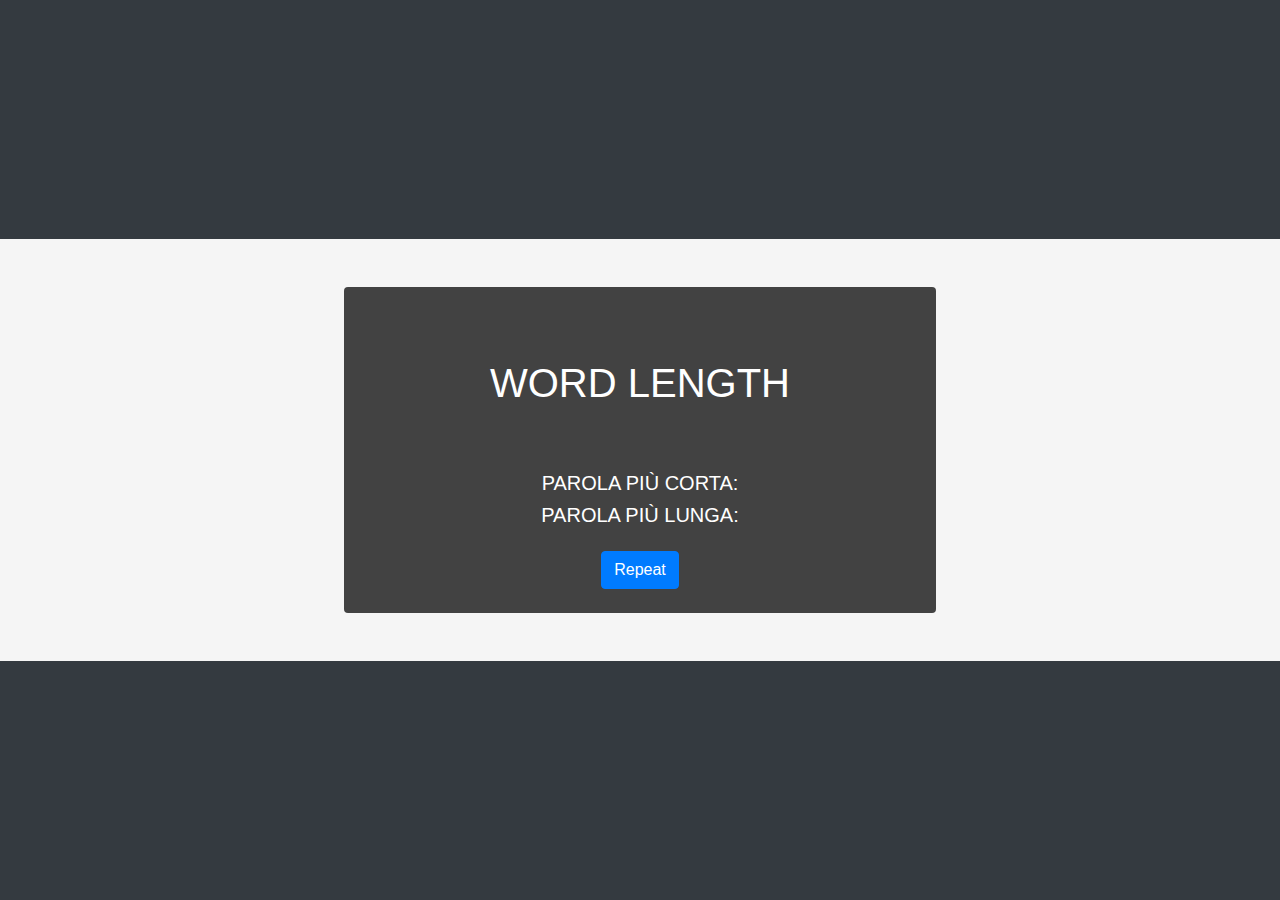
<file: snack-1/index.html>
<!DOCTYPE html>
<html lang="en">
<head>
    <meta charset="UTF-8">
    <meta name="viewport" content="width=device-width, initial-scale=1.0">
    <link rel="stylesheet" href="https://cdn.jsdelivr.net/npm/bootstrap@4.4.1/dist/css/bootstrap.min.css" integrity="sha384-Vkoo8x4CGsO3+Hhxv8T/Q5PaXtkKtu6ug5TOeNV6gBiFeWPGFN9MuhOf23Q9Ifjh" crossorigin="anonymous">
    <link rel="stylesheet" href="./css/style.css">

    <title>word length</title>
</head>
<body class="d-flex justify-content-center align-items-center min-vh-100 text-uppercase bg-dark text-white">
    <div class="container-fluid p-5">
        <div class="d-flex justify-content-center">
            <div class=" color-backg col-md-6 text-center rounded p-4">
                <h1 class="p-5">Word Length</h1>
                <div class="mt-3">
                    <h5>Parola più corta: <span id="first-result" class="text-success"></span></h5>
                    <h5>Parola più lunga: <span id="second-result" class="text-success"></span></h5>
                </div>
                <h2 id="same-result" class="text-warning"></h2>
                <button id="repeat" class="btn btn-primary mt-3">Repeat</button>
            </div>
        </div>
    </div>

    <script src="./js/script.js"></script>
</body>
</html>
</file>
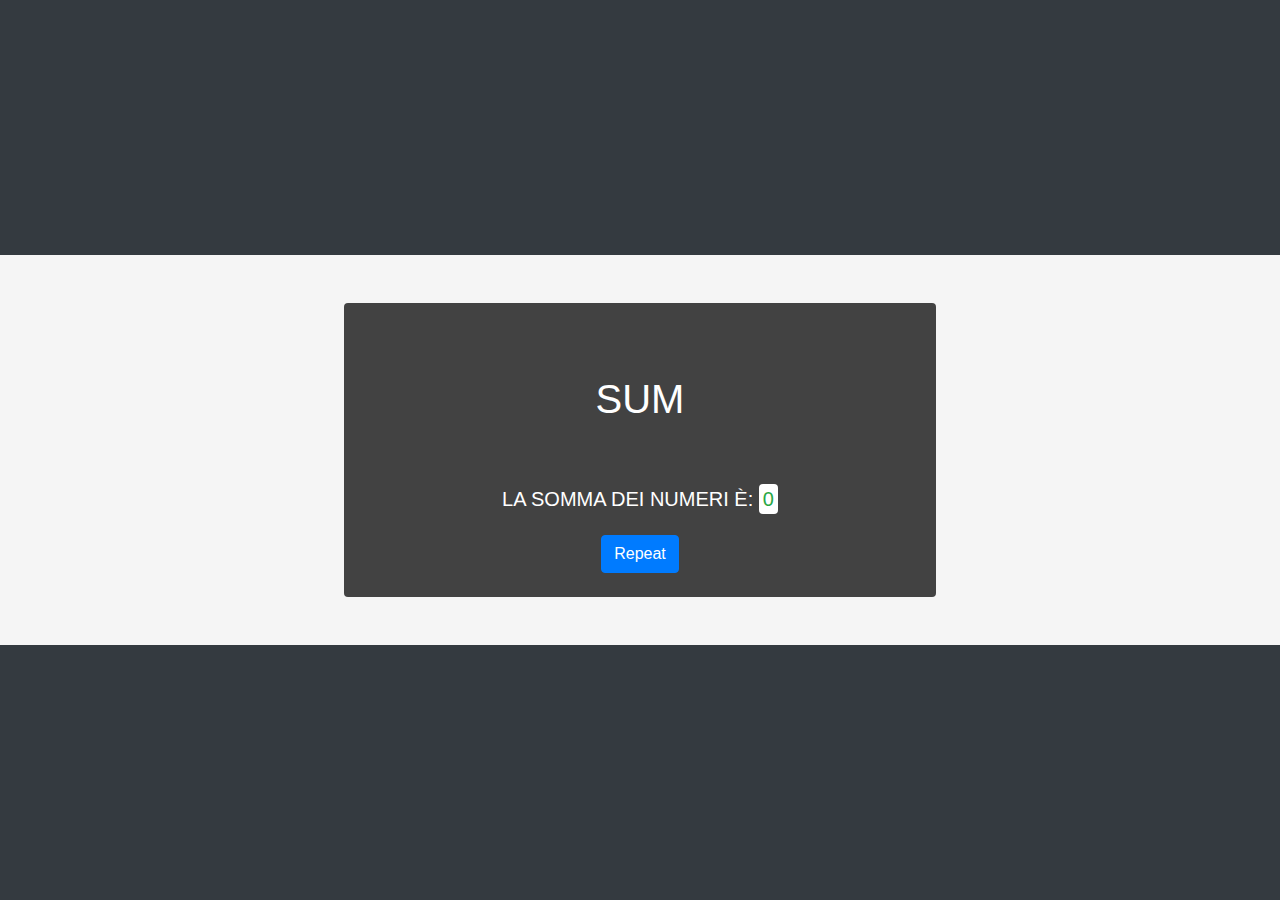
<file: snack-2/index.html>
<!DOCTYPE html>
<html lang="en">
<head>
    <meta charset="UTF-8">
    <meta name="viewport" content="width=device-width, initial-scale=1.0">
    <link rel="stylesheet" href="https://cdn.jsdelivr.net/npm/bootstrap@4.4.1/dist/css/bootstrap.min.css" integrity="sha384-Vkoo8x4CGsO3+Hhxv8T/Q5PaXtkKtu6ug5TOeNV6gBiFeWPGFN9MuhOf23Q9Ifjh" crossorigin="anonymous">
    <link rel="stylesheet" href="../snack-2/css/style.css">

    <title>Sum numbers</title>
</head>
<body class="d-flex justify-content-center align-items-center min-vh-100 text-uppercase bg-dark text-white">
    <div class="container-fluid p-5">
        <div class="d-flex justify-content-center">
            <div class=" color-backg col-md-6 text-center rounded p-4">
                <h1 class="p-5">Sum</h1>
                <div class="mt-3">
                    <h5>La somma dei numeri è: <span id="result" class="text-success bg-white rounded p-1"></span></h5>
                    
                </div>
                <button id="repeat" class="btn btn-primary mt-3">Repeat</button>

         
            </div>
        </div>
    </div>

    <script src="../snack-2/js/script.js"></script>
</body>
</html>
</file>
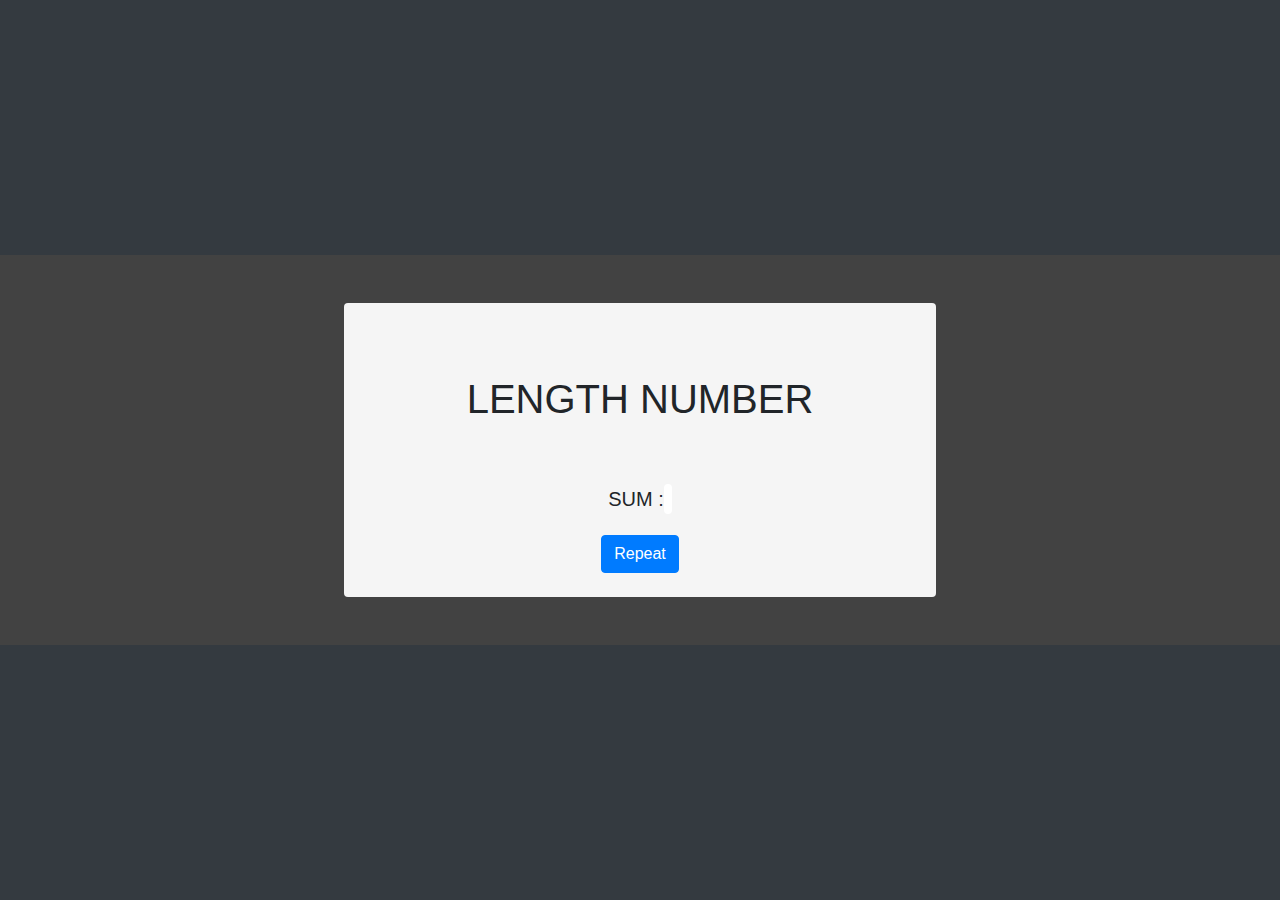
<file: snack-3/index.html>
<!DOCTYPE html>
<html lang="en">
<head>
    <meta charset="UTF-8">
    <meta name="viewport" content="width=device-width, initial-scale=1.0">
    <link rel="stylesheet" href="https://cdn.jsdelivr.net/npm/bootstrap@4.4.1/dist/css/bootstrap.min.css" integrity="sha384-Vkoo8x4CGsO3+Hhxv8T/Q5PaXtkKtu6ug5TOeNV6gBiFeWPGFN9MuhOf23Q9Ifjh" crossorigin="anonymous">
    <link rel="stylesheet" href="../snack-3/css/style.css">

    <title>Length  Number </title>
</head>
<body class="d-flex justify-content-center align-items-center min-vh-100 text-uppercase bg-dark text-black">
    <div class="container-fluid p-5">
        <div class="d-flex justify-content-center">
            <div class=" color-backg col-md-6 text-center rounded p-4">
                <h1 class="p-5">length  number </h1>
                <div class="mt-3">
                    <h5>Sum : <span id="result" class="text-success bg-white rounded p-1"></span></h5>
                    
                </div>
                <button id="repeat" class="btn btn-primary mt-3">Repeat</button>

         
            </div>
        </div>
    </div>

    <script src="../snack-3/js/script.js"></script>
</body>
</html>
</file>
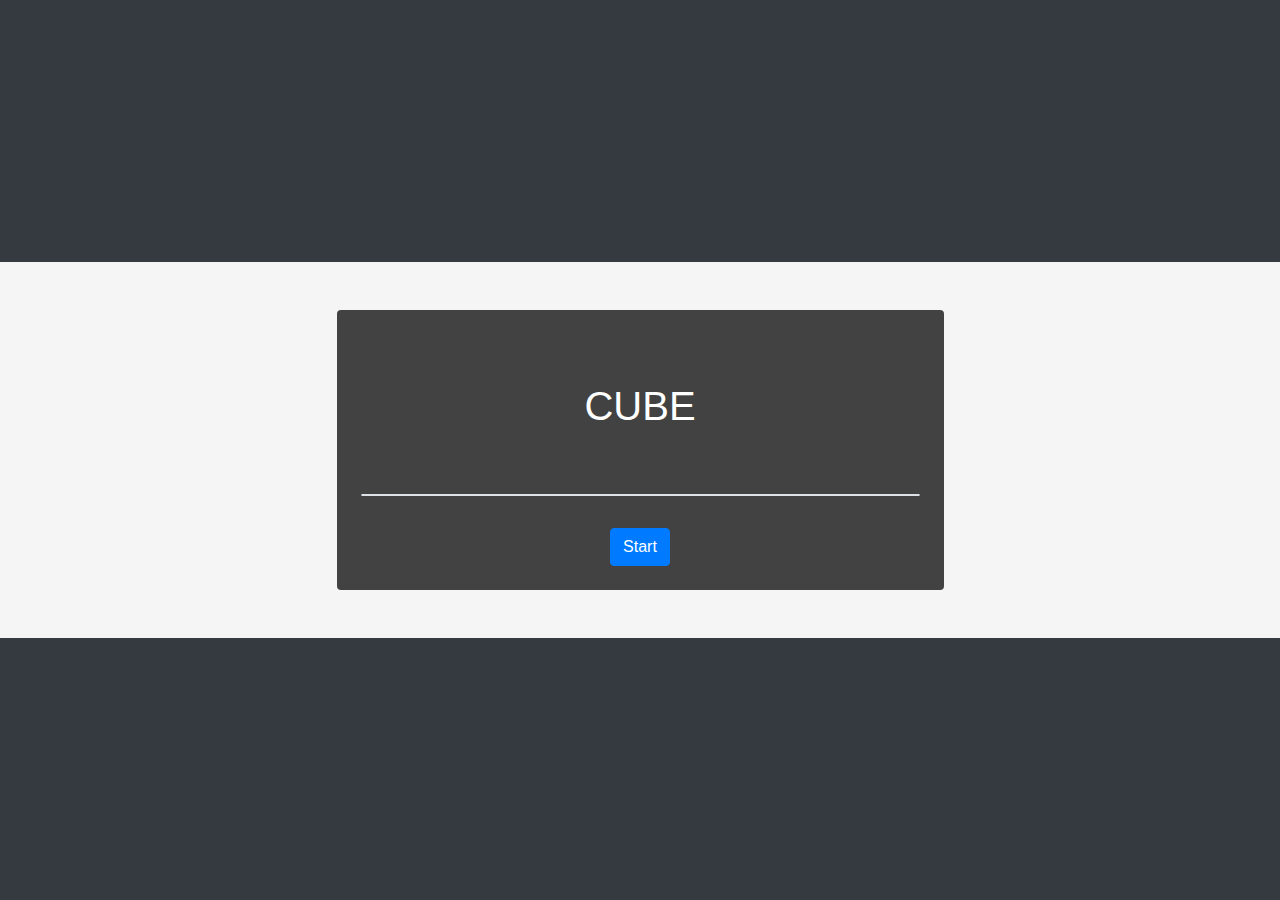
<file: snack-5/index.html>
<!DOCTYPE html>
<html lang="en">
<head>
    <meta charset="UTF-8">
    <meta name="viewport" content="width=device-width, initial-scale=1.0">
    <!--  CSS  -->
    <link rel="stylesheet" href="https://cdn.jsdelivr.net/npm/bootstrap@4.4.1/dist/css/bootstrap.min.css" integrity="sha384-Vkoo8x4CGsO3+Hhxv8T/Q5PaXtkKtu6ug5TOeNV6gBiFeWPGFN9MuhOf23Q9Ifjh" crossorigin="anonymous">
    <!--  CSS  -->
    <link rel="stylesheet" href="../snack-2/css/style.css">

    <title>cubes</title>
</head>
<body class="d-flex justify-content-center align-items-center min-vh-100 text-uppercase bg-dark text-white">
    <div class="container-fluid p-5">
        <div class="row justify-content-center">
            <div class="color-backg col-md-6 text-center rounded p-4">
                <h1 class="p-5">Cube</h1>
                <div class="mt-3">
                    <h2></h2>
                    <ul id="result" class="list-unstyled d-flex justify-content-around border rounded">
                
                    </ul>
                </div>
                <button id="repeat" class="btn btn-primary mt-3">Start</button>
            </div>
        </div>
    </div>

    <!--  JavaScript -->
    <script src="../snack-5/js/script.js"></script>
</body>
</html>
</file>
<file: snack-1/css/style.css>
.container-fluid {
    background-color: whitesmoke;
  
}


.color-backg{background-color:rgb(66, 66, 66)}
</file>
<file: snack-2/css/style.css>
.container-fluid {
    background-color: whitesmoke;
  
}


.color-backg{background-color:rgb(66, 66, 66)}
</file>
<file: snack-3/css/style.css>
.container-fluid {
    background-color:rgb(66, 66, 66)
  
}


.color-backg{background-color:whitesmoke}
</file>
